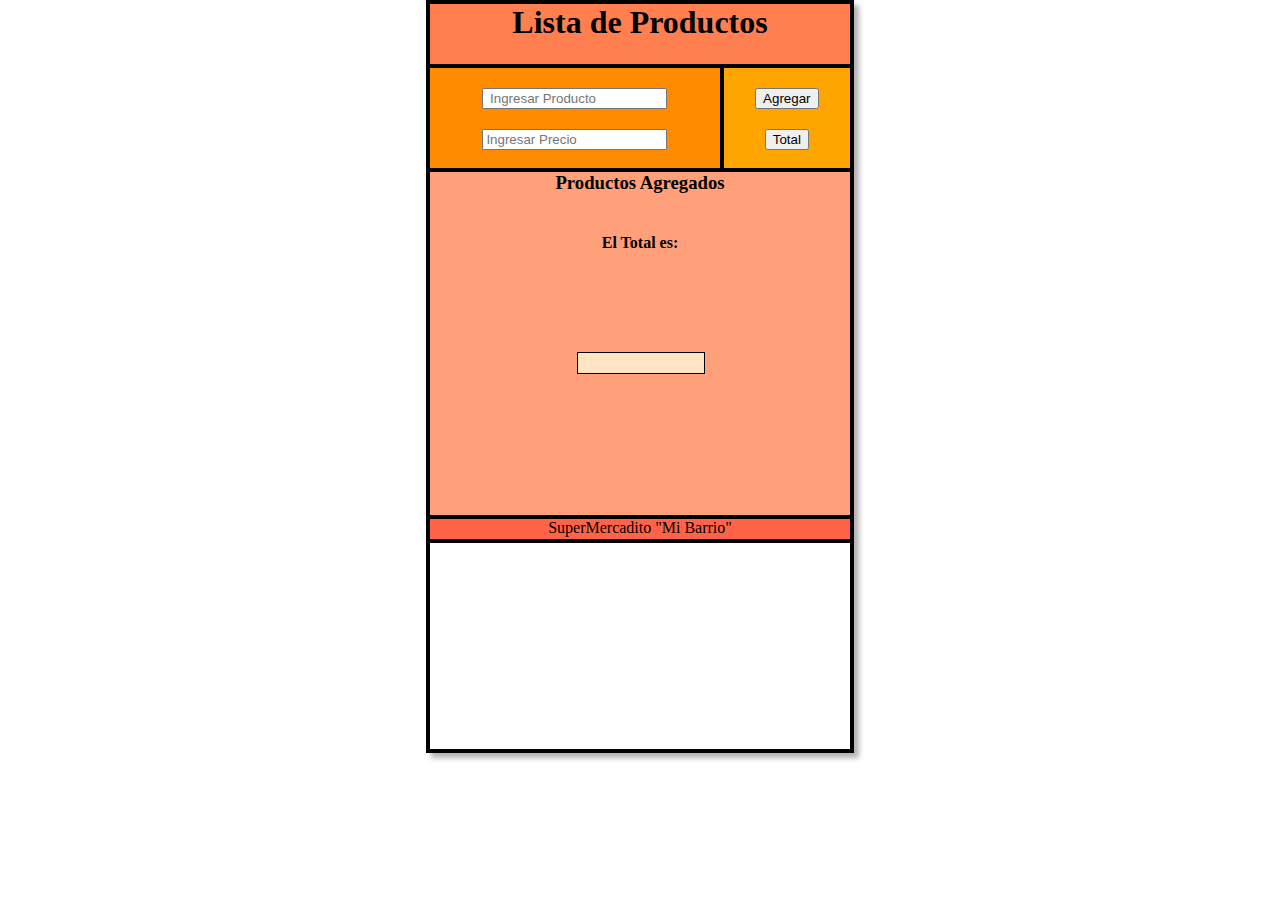
<file: carrito-de-compras/index.html>
<!DOCTYPE html>
<html lang="es">
<head>
    <meta charset="UTF-8">
    <meta http-equiv="X-UA-Compatible" content="IE=edge">
    <meta name="viewport" content="width=device-width, initial-scale=1.0">
    <title>Carrito de >Compras</title>
    <link rel="stylesheet" href="style.css">
</head>
<body>
<div class="container">
    <div class="header">
        <h1>Lista de Productos</h1>
    </div>
   
        <div class="contenidoInput">
            <div class="contenidoInputProd">
                 <input placeholder=" Ingresar Producto" type="texto" name="inputProducto" class="myInputProd"> <!-- ingresa producto -->
            </div>

            <div class="contenidoInputPrecio">
                <input  placeholder="Ingresar Precio" type="texto" name="Precio" class="myInputPrecio"></input> <!--ingresa precio-->
            </div>
        </div>

        <div class="contenidoBotones">
            <div class="botonAgregar">
                <button type="button" class="addProdBtn">Agregar</button> <!-- así agrego boton de agregar producto-->
            </div>
            <div class="botonTotal">
                <button type="button" class="totalBtn">Total</button> <!-- así agrego boton de precio del producto-->
            </div>
        </div>

    <div class="listaYTotal">
        <div class= "divLista">
             <h3>Productos Agregados</h3>
             <ul class="myUl"></ul>
        </div>
        <h4>El Total es: </h4>
        <div class="divInformaTotal">
             <p id="resultadoSuma"></p> <!--Escribe en pantalla el resultado de la variable suma en JS-->
        </div>
       
    </Div>

    <div class="footer">
        <p class="">SuperMercadito "Mi Barrio"
        </p>
    </div>
    <!--
    <div class="lastFooter">
         <img class imagenLastFooter src="https://th.bing.com/th/id/OIP.9cH6qhmEefiiqzVBKOOV6gHaFP?pid=ImgDet&rs=1" alt="góndola de supermercado">
    </div>
    -->
    
</div>

    <script src="main.js"></script>
</body>
</html>
</file>
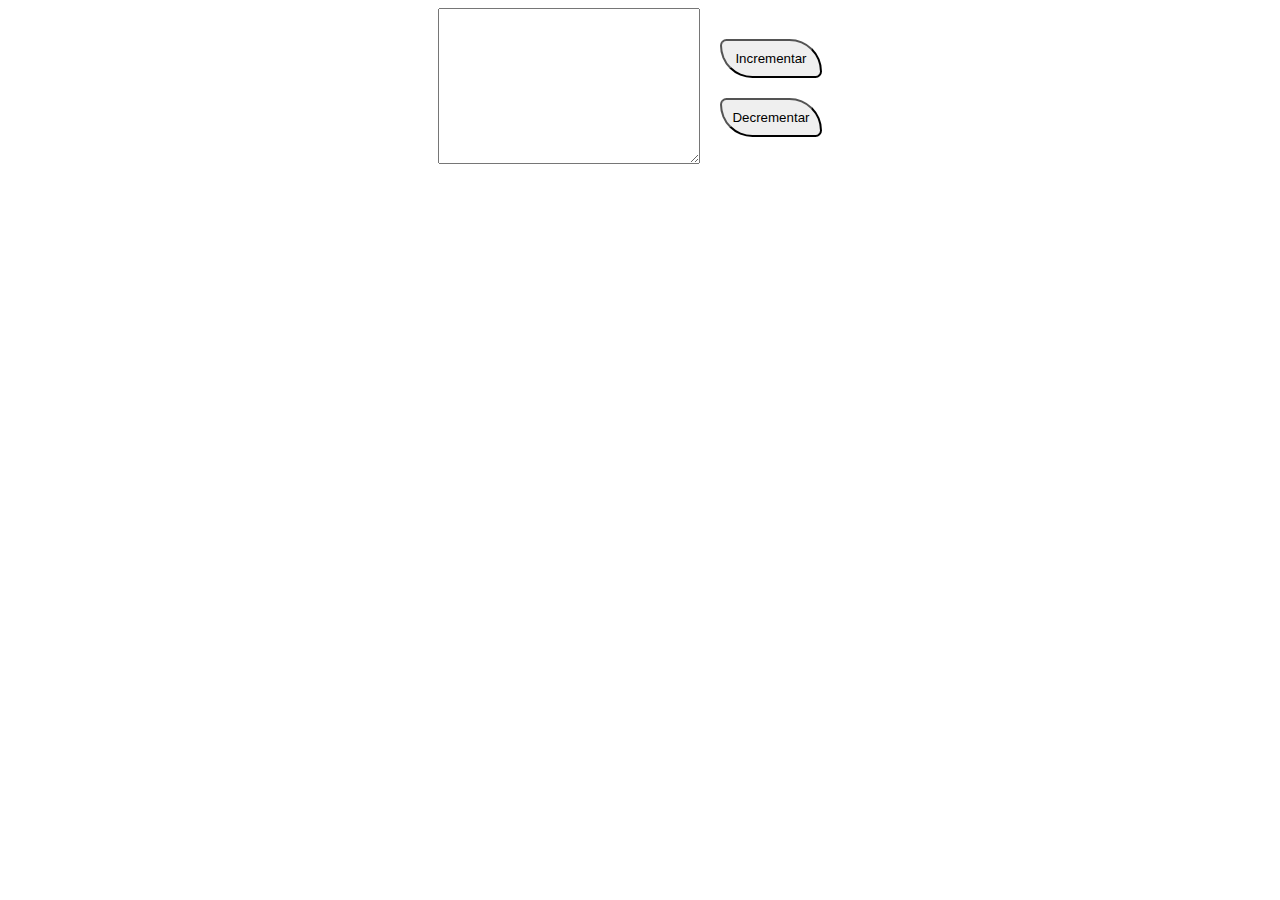
<file: DOM-ejerc-1/index.html>
<!DOCTYPE html>
<html lang="en">
<head>
    <meta charset="UTF-8">
    <meta http-equiv="X-UA-Compatible" content="IE=edge">
    <meta name="viewport" content="width=device-width, initial-scale=1.0">
    <title>DOM Ejerc 1</title>
    <link rel="stylesheet" href="style.css">
</head>
<body>
    <div class="container">
        <div class="text-box">
            <textarea name="caja" id="box" cols="30" rows="10"></textarea>
        </div>
        <div class="btn">
             <button type="button" class="incrementar">Incrementar</button>
             <button type="button" class="decrementar">Decrementar</button>
        </div>
        
    </div>
    
    <script src="main.js"></script>
</body>
</html>
</file>
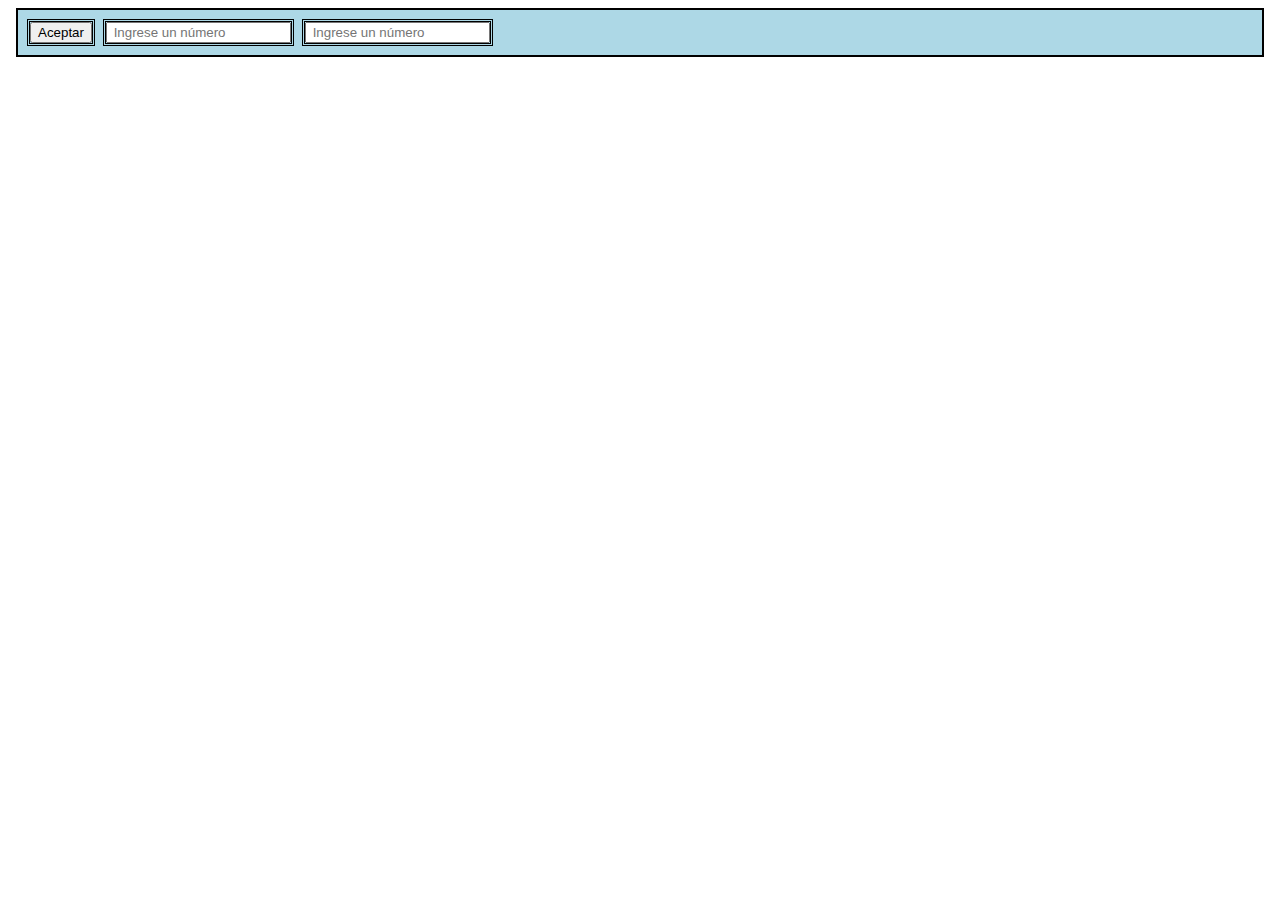
<file: Ejerc-Simple-1/index.html>
<!DOCTYPE html>
<html lang="en">
<head>
    <meta charset="UTF-8">
    <meta name = "author"content = "Erica Gramuglia">
    <meta http-equiv="X-UA-Compatible" content="IE=edge">
    <meta name="viewport" content="width=device-width, initial-scale=1.0">
    <title>ejerc-Simples-1</title>
    <link rel="shortcut icon" href="[data-uri]" type="image/x-icon">
    <link rel="stylesheet" href="style.css">
</head>
<body>
    <div class="container">
        <div class ="miClassDiv">
            <button type="button" class="btnIngreso">Aceptar</button>
        </div>        
        <div class ="miClassDiv">
            <input placeholder=" Ingrese un número" type="text" class="ingresoPos">
        </div>
        <div class ="miClassDiv">
            <input placeholder=" Ingrese un número" type="text" class="ingresoNeg">
        </div>
    </div>
    
    <script src="main.js"></script>
</body>
</html>
</file>
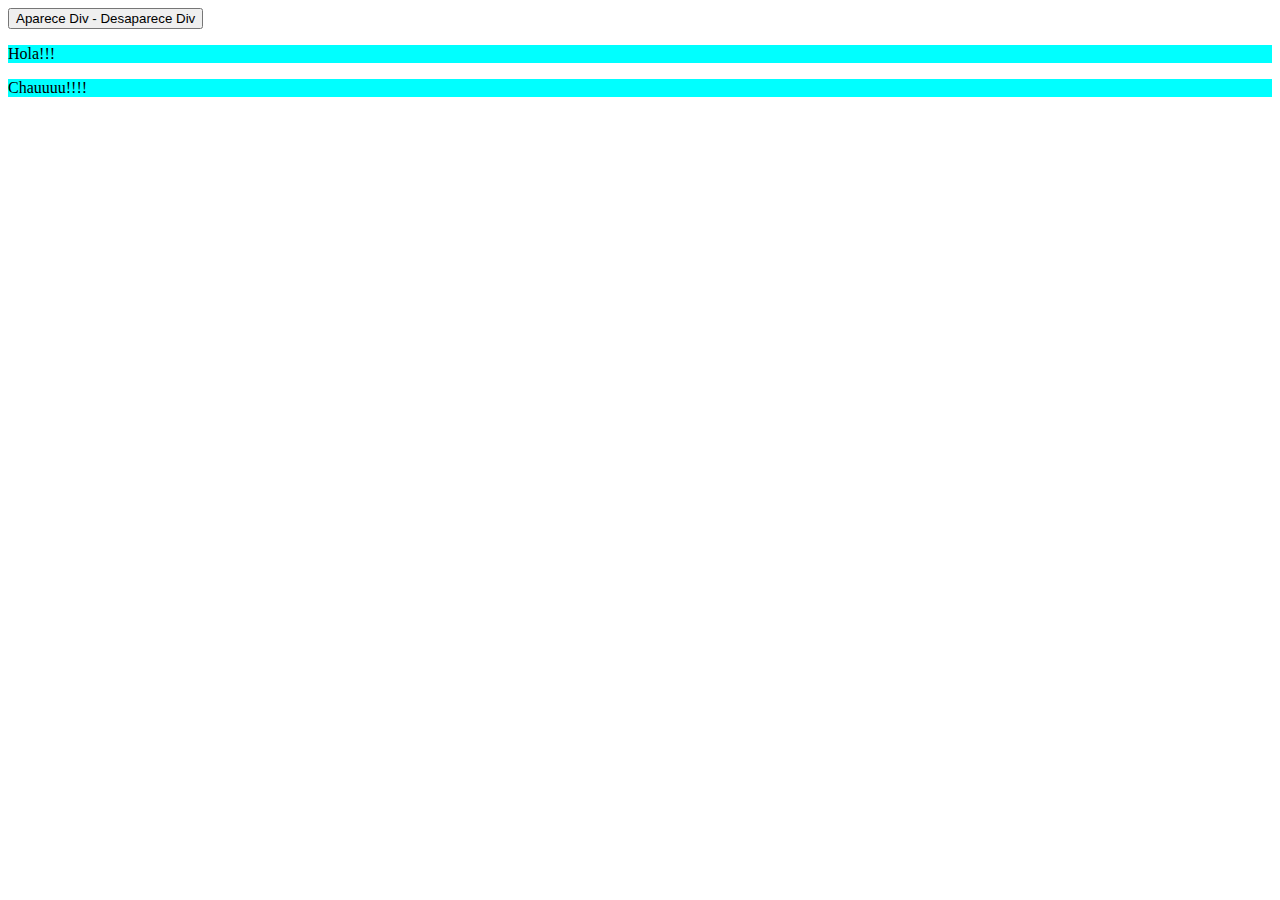
<file: ejercicio1-JS-parte2/index.html>
<!DOCTYPE html>
<html lang="en">
<head>
    <meta charset="UTF-8">
    <meta http-equiv="X-UA-Compatible" content="IE=edge">
    <meta name="viewport" content="width=device-width, initial-scale=1.0">
    <link rel="stylesheet" href="style.css">
    <title>Botón</title>
</head>
<body>
    <button type="button" class="btnOnOff">Aparece Div - Desaparece Div</button>  
        <div class="divOnOff">   
            <p>Hola!!!</p>
            <p>Chauuuu!!!!</p>
        </div>
    <script src="main.js"></script>
</body>
</html>
</file>
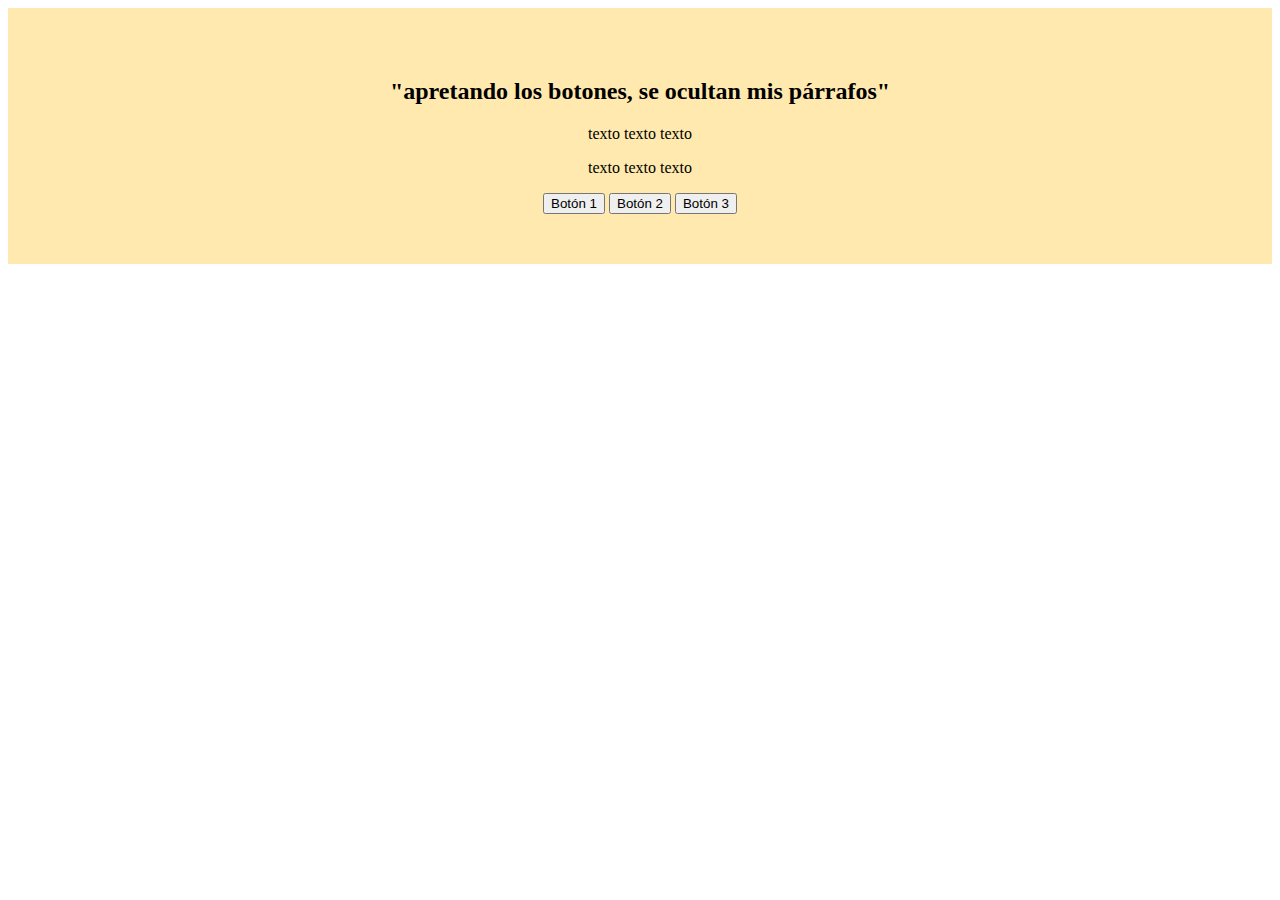
<file: ejercicio2-JS-parte2/index.html>
<!DOCTYPE html>
<html lang="en">
<head>
    <meta charset="UTF-8">
    <meta http-equiv="X-UA-Compatible" content="IE=edge">
    <meta name="viewport" content="width=device-width, initial-scale=1.0">
    <title>Oculta y Muestra Div Botones</title>
    <link rel="stylesheet" href="style.css" />
</head>
<body>
   
    <div class="container">
        <h2>"apretando los botones, se ocultan mis párrafos"</h2>

        <div id="divParrafo" class="ocultar">
          <p>texto texto texto</p>
          <p>texto texto texto</p>
          
        </div>

        <div>
          <button class="btn1">Botón 1</button>
          <button class="btn1">Botón 2</button>
          <button class="btn1">Botón 3</button>
        </div>
      </div>
      <script src="main.js"></script>
    </body>
</html>
</file>
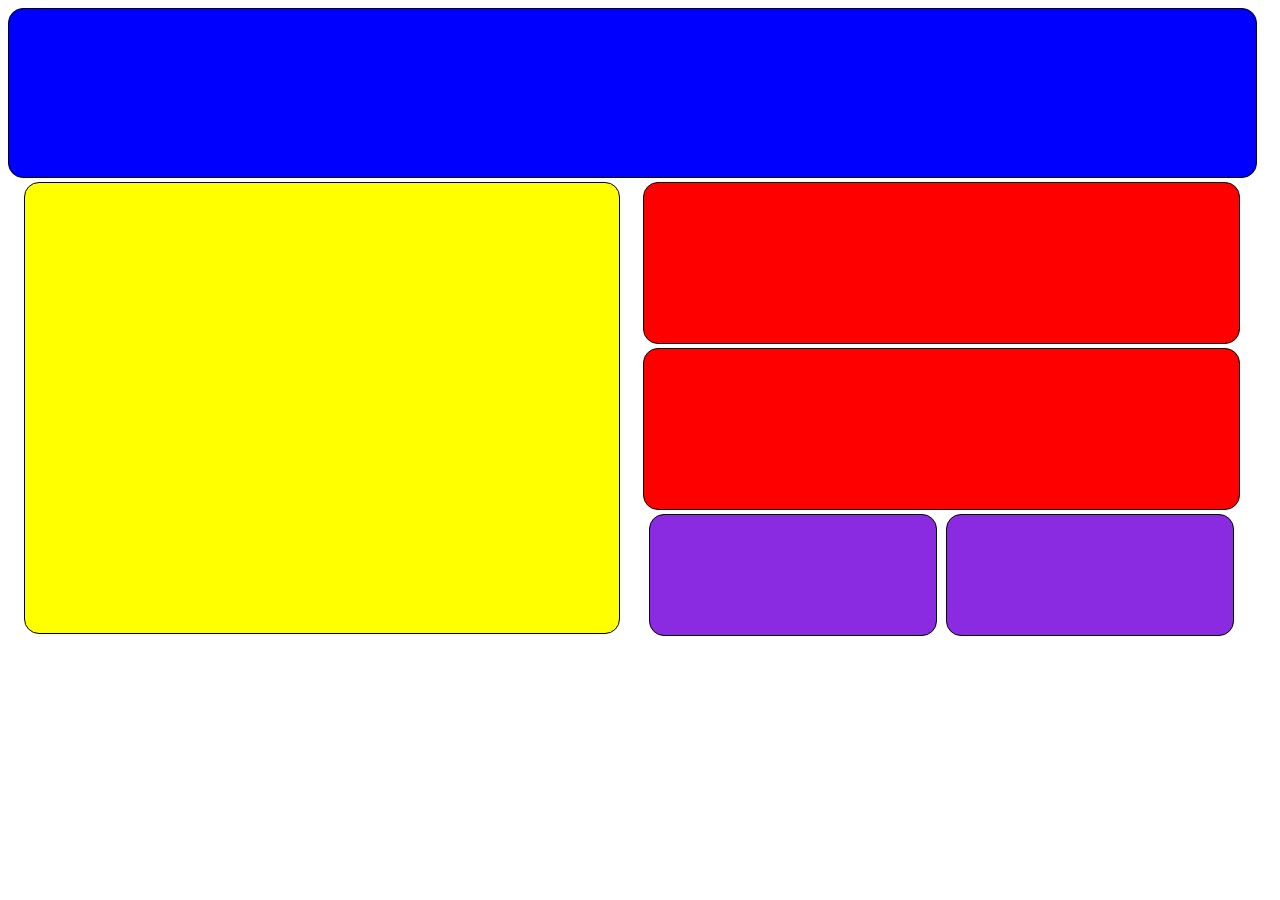
<file: Erica-Gramuglia-Ejerc-3/index.html>
<!DOCTYPE html>
<html lang="en">
<head>
    <meta charset="UTF-8">
    <meta name = "author"content = "Erica Gramuglia">
    <meta http-equiv="X-UA-Compatible" content="IE=edge">
    <meta name="viewport" content="width=device-width, initial-scale=1.0">
    <title>Examen 22/08/2022</title>
    <link rel="shortcut icon" href="[data-uri]" type="image/x-icon">
    <link rel="stylesheet" href="style.css">
</head>
<body>
  <div class="container">
    <div class="encabezado"></div>
       
    <div class="cuerpo">  
            <div class="izquierda"></div>
            
            <div class="derecha">
                <div class="derecha1"></div>
                <div class="derecha11"></div>
                <div class="derecha2">
                    <div class="pie1"></div>
                    <div class="pie2"></div>
                </div>
            
            </div>
    </div> <!--fin div container-->
    
    <script src="main.js"></script>
</body>
</html>
</file>
<file: carrito-de-compras/style.css>
*{
    margin: 0;
}
.container{
    max-width: 420px;
    height: 95vh;
    max-height: 745px;
    margin: 0 auto;
    justify-content: space-between;
    border: 4px solid black;
    box-shadow: 5px 5px 5px rgba(0, 0, 0, 0.3);
}
.header{
    background-color: coral;
    border-bottom: 4px solid black;
    height: 8%;
}

.contenidoInput {
    background-color: darkorange;
    float:left;
    border-right: 4px solid black;
    border-bottom:4px solid black;
    width: 69%;
    height: 100px;
    text-align: center;
}
.contenidoInputProd {
    padding-top: 20px;
   
}
.contenidoInputPrecio {
    padding-top: 20px;
   
}
.contenidoBotones {
    background-color: orange ;
    float:left;
    width: 30%;
    border-bottom:4px solid black;
    height: 100px;
    text-align: center;
    
}

.listaYTotal {
    height: 60%;
    width: 100%;
    border-bottom: 4px solid black;
    background-color: lightsalmon;
    text-align: center;
}

.myUl {
    padding: 20px;
    width: 90% ;
}

.divInformaTotal {
    height: 20px;
    width: 30%;
    text-align: center;
    background-color: bisque;
    border :  1px solid black;
    margin-left: 35%;
    margin-top: 100px;
    
}

.footer {
    height: 20px;
    width: 100%;
    border-bottom:4px solid black;
    background-color:tomato;
    text-align: center;
}
.lastFooter {
    height: 10px;
    width: 100%;
    border-bottom:4px solid black;
}
.imagenLastFooter{
    width: 100%;
    height: 30px;
}

.botonAgregar{
    margin: 5px;
    padding-top: 15px;
}
.botonTotal {
    margin: 5px;
    padding-top: 15px;
}

h1 {
    text-align: center;
}
</file>
<file: DOM-ejerc-1/style.css>
.container{
    display: flex;
    flex-direction:row;
    justify-content: center;
}
.text-box{
    border-radius: 20px dotted black;
}
button{
    border-radius: 20px 100px;
    padding: 10px;
    margin: 10px;

}
.btn{
    display: flex;
    flex-direction: column;
    justify-content: center;
    margin: 10px;
}
</file>
<file: Ejerc-Simple-1/style.css>
.container {
    display: flex;
    background-color: lightblue ;
    border: 2px solid black;
    padding: 5px;
    margin: 8px;
}
.miClassDiv {
    align-items: center;
    margin: 4px;
    border:double;
}
</file>
<file: ejercicio1-JS-parte2/style.css>
p{
    background-color: aqua;
}
.desaparece{
 display:none;   
 height: 30px;
}
</file>
<file: ejercicio2-JS-parte2/style.css>
.container {
    background-color: #ffe9ae;
    padding: 50px;
    width: auto;
    text-align: center;
  }

  .parrafoOculto {
    display: none;
  }
</file>
<file: Erica-Gramuglia-Ejerc-3/style.css>
.container{
    display:flexbox;
    background-color:white;
}
.encabezado{
    background-color: blue;
    padding:4px;
    border-radius:15px;
    height: 160px;
    width: 98%;
    border: 1px solid black;
    border-radius:15px;

}

.cuerpo{
    display:flex;
    flex-direction: row;
    justify-content: space-around;
    padding:4px;
    
    border-radius:15px;
    height: 450px;
    width: 98%;
    flex-direction: row;
}

.izquierda{
    display:flexbox;
    background-color: yellow;
    justify-items: center;
    border-radius:15px;
    height: 450px;
    width: 48%;
    border: 1px solid black;
    border-radius:15px;
}
.derecha{

    justify-items: center;
    border-radius:15px;
    height: 450px;
    width: 48%;
    
    border-radius:15px;
    margin-bottom: 10px;
}
.derecha1,.derecha11{
    background-color: red;
    justify-items: center;
    margin-bottom: 4px;
    border-radius:15px;
    height: 160px;
    width: 100%;
    border: 1px solid black;
    border-radius:15px;
}

.derecha2{
   
    display: flex;
    justify-items: center;
    border-radius:15px;
    height: 120px;
    width: 100%;
    justify-content: space-around;
    border-radius:15px;
}
.pie1{
    background-color: blueviolet;
    border-radius:15px;
    height: 120px;
    width: 48%;
    border: 1px solid black;
    border-radius:15px;

}
.pie2{
    background-color: blueviolet;
    border-radius:15px;
    height: 120px;
    width: 48%;
    border: 1px solid black;
    border-radius:15px;
}
</file>
